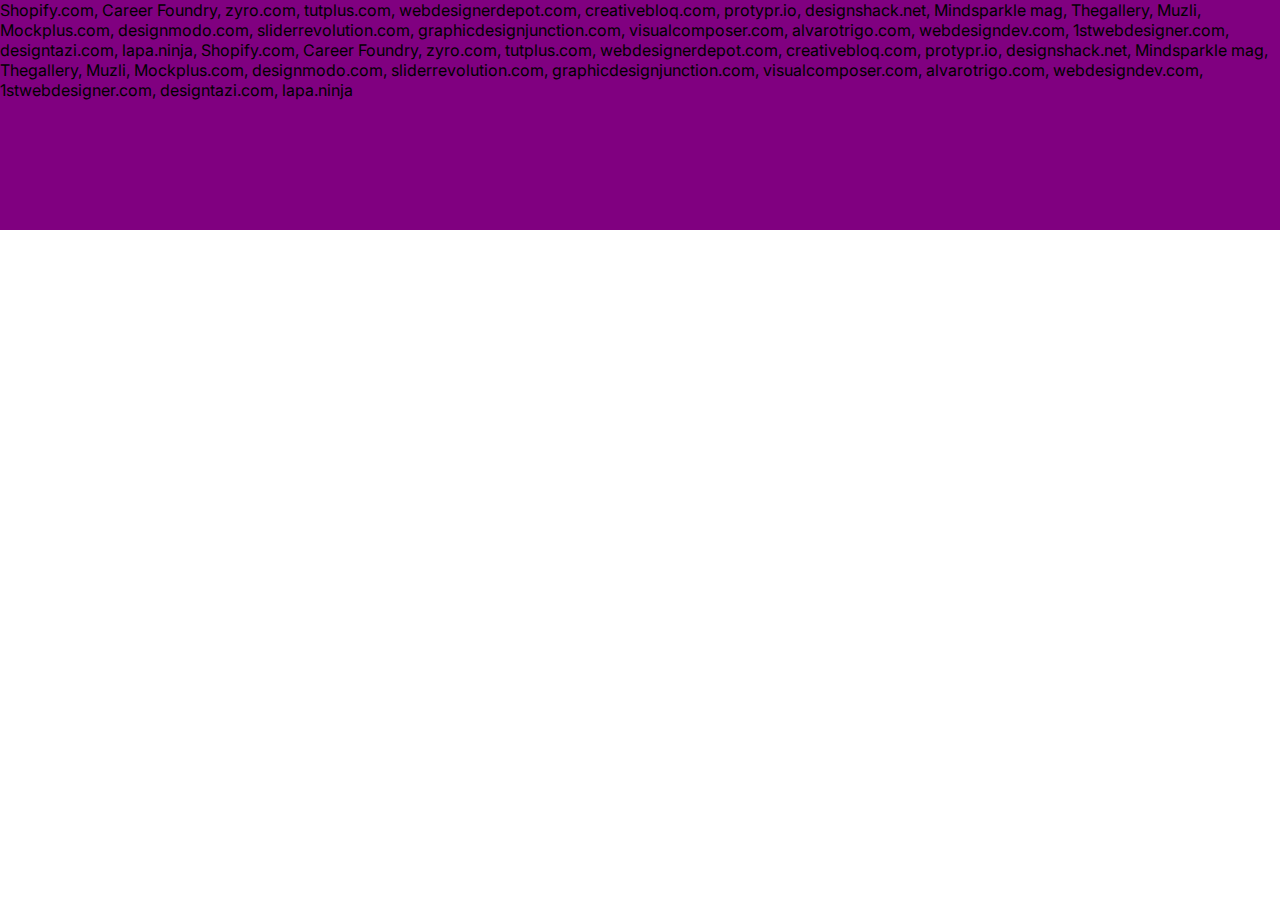
<file: Definiling-text2/animation-byEdit-brou-bleu-website.html>
<!DOCTYPE html>
<html lang="fr">
<head>
    <meta charset="UTF-8">
    <meta name="viewport" content="width=device-width, initial-scale=1.0">
    <link rel="stylesheet" href="style-animation-edithBB.css">
    <title>Animation</title>
</head>
<body>
    <!--Bon on dit que marquee n'est pas bo à utiliser ici -->
    <div class="animContainer">
       <div class="animated-text" id="blockOne">
        <span id="one"
         >Frontend Developer - Pixel Artist - Qur'an Lover - Tech Enthusiast - Creative Thinker - Passionate Learner - Design Enthusiast - Code Enthusiast - Bookworm - Curious Explorer -
        </span>
       </div>

       <div class="loop-element" data-title="Also featured in">
        <div class="marquee">
          <div class="marquee--inner heading--md">
            <span
              >Shopify.com, Career Foundry, zyro.com, tutplus.com,
              webdesignerdepot.com, creativebloq.com, protypr.io, designshack.net,
              Mindsparkle mag, Thegallery, Muzli, Mockplus.com, designmodo.com,
              sliderrevolution.com, graphicdesignjunction.com, visualcomposer.com,
              alvarotrigo.com, webdesigndev.com, 1stwebdesigner.com, designtazi.com,
              lapa.ninja, Shopify.com, Career Foundry, zyro.com, tutplus.com,
              webdesignerdepot.com, creativebloq.com, protypr.io, designshack.net,
              Mindsparkle mag, Thegallery, Muzli, Mockplus.com, designmodo.com,
              sliderrevolution.com, graphicdesignjunction.com, visualcomposer.com,
              alvarotrigo.com, webdesigndev.com, 1stwebdesigner.com, designtazi.com,
              lapa.ninja</span
            >
          </div>
        </div>
      </div>
      

</body>
</html>
</file>
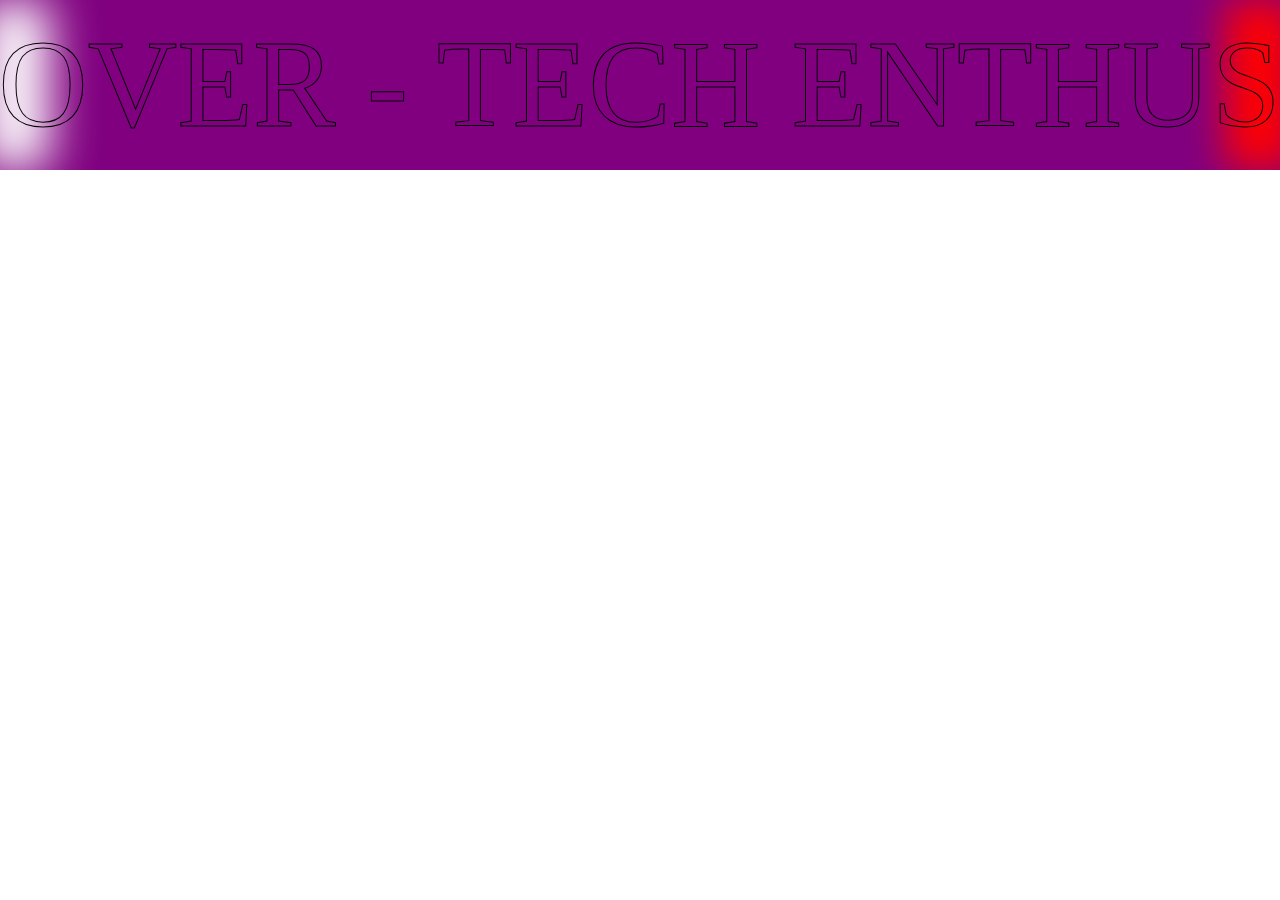
<file: Definiling-text2/defiling-text2.html>
<!DOCTYPE html>
<html lang="fr">
  <head>
    <meta charset="UTF-8" />
    <meta name="viewport" content="width=device-width, initial-scale=1.0" />
    <link rel="stylesheet" href="defiling-text2.css" />
    <title>Document</title>
  </head>
  <body>
    <div class="loop-element">
      <div class="marquee">
        <div class="marquee--inner">
          <span
            >Frontend Developer - Pixel Artist - Qur'an Lover - Tech Enthusiast
            - Creative Thinker - Passionate Learner - Design Enthusiast - Code
            Enthusiast - Bookworm - Curious Explorer</span>
        </div>
      </div>
    </div>
  </body>
</html>
</file>
<file: Definiling-text2/style-animation-edithBB.css>
@import url("https://fonts.googleapis.com/css2?family=DM+Sans:opsz,wght@9..40,400;9..40,500;9..40,600&family=Hind+Madurai&family=Inter:wght@400;500;600&family=Nunito+Sans:ital,opsz,wght@0,6..12,200;0,6..12,300;1,6..12,200;1,6..12,300&family=Outfit:wght@500;600;700;800;900&display=swap");
* {
  margin: 0;
  padding: 0;
  text-decoration: none;
  list-style: none;
  box-sizing: border-box;
  font-family: "inter", "Segoe UI", sans-serif;
}
:root{
    --background_red:red;
    --background_purple:purple;
    --background_blue:blue;
    --background_black:black;
    /*Pour pouvoir voir correctement les diferents trucs que jje vais creer */
}
body{
    width: 100%;
    height: 100vh;
    display: flex;
    flex-direction: column;
    align-items: center;
}
.animContainer{
    background-color: var(--background_purple);
    width:100%;
    overflow-x: hidden;
    min-height:230px;/*Taille de polices + le gap que je veux entre les deux*/
    height: fit-content;
    position: relative;
} 



.container{
    margin-top:100px ;
    background-color: var(--background_black);
    width:100%;
    min-height:250px;/*Taille de polices + le gap que je veux entre les deux*/
    height: fit-content;
    position: relative;

    overflow-x: hidden;
}


.container::before{
    content:"";
    /* left:-15%; */
    left:-15%;
    height:100%;
    width:70px;
    background-color:transparent;
    position:absolute;
    box-shadow:210px 0px 48px white;

    /*test*/
    z-index: 1;

}
.container::after{
    content:"";
    /* right:-15%; */
    right:-15%;
    height:100%;
    width:70px;
    background-color:transparent;
    position:absolute;
    box-shadow:-215px 0px 40px red;

    /*test*/
    z-index: 1;
}
/*C'est sur ceux là que yaura les animations ; ce sont des divs */
.text{
    min-width:2000px;
    width:fit-content;
    height:fit-content;
    border: 1px solid var(--backround_blue);
}
.text p{
    width: fit-content;
    font-size:90px;
    font-weight: 800;
    color:white ;/*à modifier*/
    display: inline-block;
    
    border: 1px solid var(--background_red);
    /* padding: 5px;  */
}
/*Les modifications sur les textes*/
#one{
    -webkit-text-stroke: 1px white;/*à modifier*/
    color: transparent;   
    background-color: transparent;
}

/*Mouvement des blocks*/
#blockOne{
    position: absolute;
    top:0;
    right:0px; 
    animation: toLeft 20s linear infinite ;
    width: 3000px;
    /*test*/
    z-index: 0;
}
#blockTwo{
    position: absolute;
    bottom:0;
    animation: toRight 20s linear infinite ;
    width: 4000px;
    
    /*test*/
    z-index: 0;
}














@keyframes toLeft {
    0%  {
        transform: translateX(100%);
    }
    100%{
        transform: translateX(-100%);
    }
}

@keyframes toRight {
    0%  {
        transform: translateX(-100%);
    }
    100%{
        transform: translateX(105%);
    }
}
</file>
<file: Definiling-text2/defiling-text2.css>
[class|="loop-element"] .marquee {
  position: absolute;
  top: 0;
  left: 0;
  width: 100vw;
  overflow: hidden;
  pointer-events: none;
  height: 170px;
  background-color: purple;
  display: flex;
  align-items: center;
  z-index: 11;
}

[class|="loop-element"] .marquee .marquee--inner {
  display: flex;
  position: relative;
  transform: translate3d(-25%, 0, 0);/*Changer le -25 en 25 pour faire le defilemet vers la droite sur le 2e bloc*/
  transition: opacity 0.1s;
  text-transform: uppercase;
  z-index: 1; /* Pour pouvoir mettre l fumée , ainsi on mettra les before et after en z-index:0 */
 
}

@keyframes marquee_1_1 {
  0% {
    transform: matrix(1, 0, 0, 1, 0, 0);
    opacity: 1;
    animation-timing-function: linear;
  }
  100% {
    transform: matrix(1, 0, 0, 1, -2609.619140625, 0);
    opacity: 1;
  }
}

/* Concerne la mise en forme texte */

[class|="loop-element"] .marquee .marquee--inner span {
  white-space: nowrap;
  position: relative;
  padding-left: 30px;
  padding-right: 30px;
  background-color: red;
  font-size: 124px;

  /* Pour avoir que les strokes */
  -webkit-text-stroke: 1px black;/*à modifier*/
  color: transparent;   
  background-color: transparent;
   /* Pour avoir que les strokes */

}
/* Fin de la mise en forme du texte  */


/* Activation de l'animtion */
[class|="loop-element"] .marquee .marquee--inner {
  animation: marquee_1_1 29s linear infinite;
}
/* fin du bloc d'activation de l'animtion */
/* L'animation se passe sur marquee--inner */


/* Pour mettre la fumée blanche  */
.marquee::before{
    content:"";
    /* left:-15%; */
    left:-18%;
    height:100%;
    width:70px;
    background-color:transparent;
    position:absolute;
    box-shadow:210px 0px 48px white;

    /*test*/
    z-index: 0;

}
.marquee::after{
    content:"";
    /* right:-15%; */
    right:-18%;
    height:100%;
    width:70px;
    background-color:transparent;
    position:absolute;
    box-shadow:-215px 0px 40px red;

    /*test*/
    z-index: 0;
}
</file>
